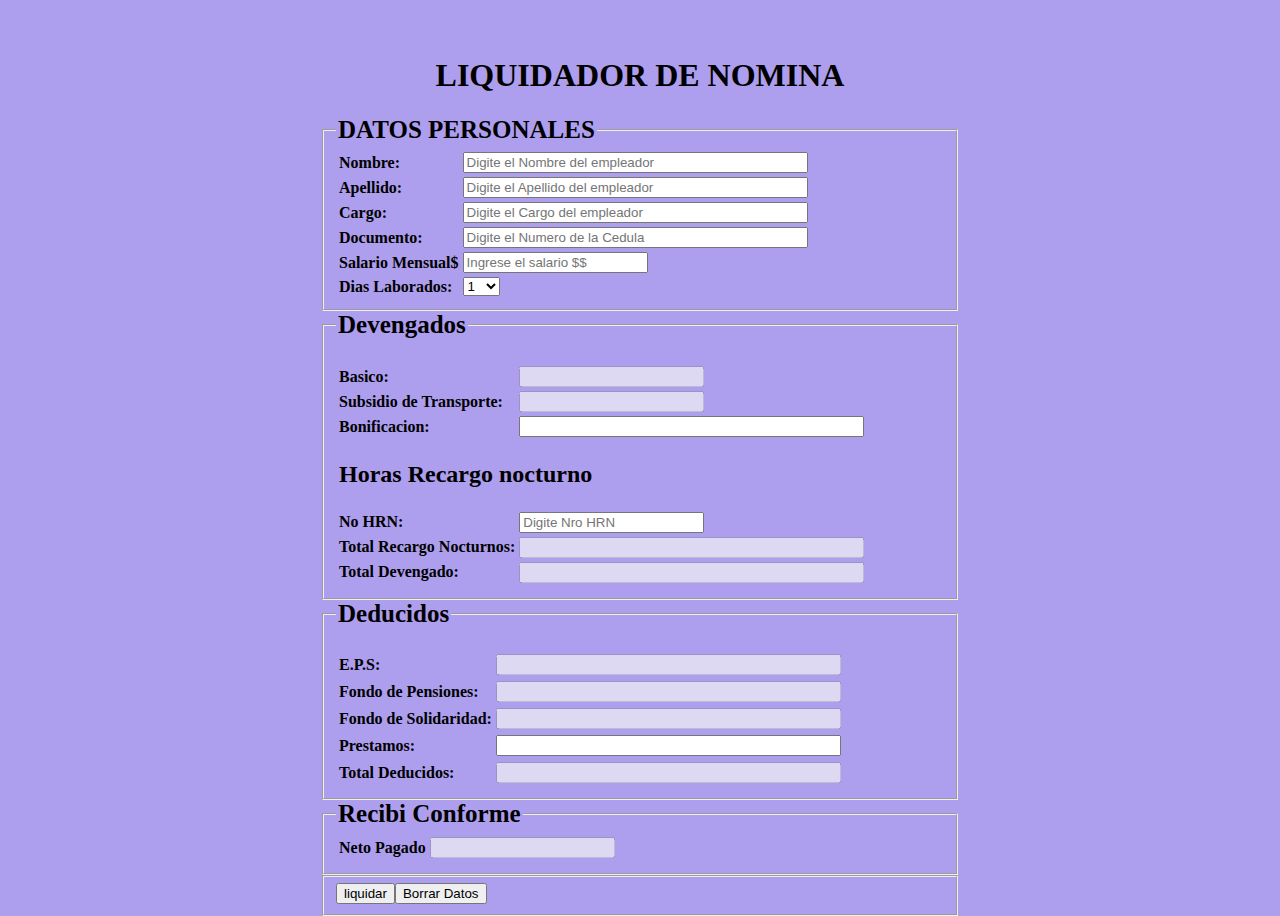
<file: HTML/Ejercicio 1.html>
<!DOCTYPE html>
<html>
<head>
    <link rel="stylesheet" href="/CSS/Ejercicio 1.css">
    <link rel="stylesheet" href="/CSS/Ejercicio 4.css">
    <title>Proyecto Final </title>
    <link rel="stylesheet" href=""> <!-- link de CSS -->
</head>
<body>
    <br><br>
    <h1 style="text-align:center;">LIQUIDADOR DE NOMINA</h1>
    <form name="nomina" id="nomina">
        <fieldset id="fieldset1">
        <table id="table1">
        <legend> DATOS PERSONALES</legend>
        <th>Nombre:<td> <input type="text" name="nombre" size="40" max="20" placeholder="Digite el Nombre del empleador"><tr>
        <th>Apellido: <td><input type="text" name="apellido" size="40" max="20" placeholder="Digite el Apellido del empleador"><tr>
        <th>Cargo: <td><input type="text" name="cargo" size="40" max="20" placeholder="Digite el Cargo del empleador"><tr>
        <th>Documento: <td><input type="text" name="documento" size="40" max="20" placeholder="Digite el Numero de la Cedula"><tr>
        <th>Salario Mensual$ <td><input type="text" name="salario" id="salario" placeholder="Ingrese el salario $$"><tr>
       <th>Dias Laborados: <td><select  id="dias" name="dias">
       <option>1<option>2<option>3<option>4<option>5<option>6<option>7<option>8<option>9<option>10<option>11<option>12<option>13<option>14<option>15<option>16<option>17<option>18<option>19<option>20<option>21<option>22<option>23<option>24<option>25<option>26<option>26<option>27<option>28<option>29<option>30
        </select>
    </table>
</fieldset>
<fieldset>
    <table>
    <legend> Devengados</legend>
        <tr><th>Basico:</th><td><input type="text" name="basico" id="basico" disabled></td></tr>
        <tr><th>Subsidio de Transporte:</th><td><input type="text" name="subsidio" id="subsidio" disabled></td></tr>
        <tr><th>Bonificacion:</th><td><input type="text" name="bonif" size="40" max="20" id="bonif"></td></tr>
        <tr><th colspan="2"><h2> Horas Recargo nocturno</h2></th></tr>
        <tr>
        <th>No HRN:</th><td><input type="text" id="hrn" name="hed" placeholder="Digite Nro HRN"></td></tr>
        <tr><th>Total Recargo Nocturnos:</th><td><input type="text" name="totalrec" id="totrecn" size="40" disabled><td></td>
        <br>
        <tr><th>Total Devengado: </th><td><input type="text" name="totaldev" id="totaldev" size="40" max="20" disabled></td><tr>
    </table>
   </fieldset>
   <fieldset>
    <table>
        <legend> Deducidos</legend>
        <tr><th>E.P.S:</th><td><input type="text" name="eps" id="eps" size="40" max="20" disabled></td><tr>
        <tr><th>Fondo de Pensiones:</th><td><input type="text" name="pension" id="pension" size="40" max="20" disabled></td><tr>
        <tr><th>Fondo de Solidaridad:</th><td><input type="text" name="fondos" id="fondos" size="40" max="20" disabled></td><tr>
        <tr><th>Prestamos:</th><td><input type="text" name="prestamo" size="40" max="20" id="prestam"></td><tr>
        <br>
        <tr><th>Total Deducidos:</th><td><input type="text" name="totaldedu" id="totaldedu" size="40" max="20" disabled></td><tr>
    </table>
   </fieldset>
   <fieldset>
    <table>
        <legend> Recibi Conforme</legend>
        <th> Neto Pagado </th><td><input type="text" name="neto" id="neto" disabled></td><tr>
    </table>
   </fieldset>
   <fieldset>
    <table>
    <input type="button" value="liquidar" onclick="liquidar()" value="liquidar">
    <input type="reset" name="borrar" value="Borrar Datos">
    </table>
   </fieldset>
</form>
<script src="/JS/EJERCICIO2.JS"></script>
</body>
</html>
</file>
<file: CSS/Ejercicio 1.css>
body{
    color: black;
    background-color: rgb(173, 158, 238);
    padding: 0px;
    margin: 0px;
    text-align: left;
}

fieldset{
    color: black;
}
form {
    width: 50%;
    margin: auto;
}
legend{
    font-size: 25px;
    font-weight: bold;
}
</file>
<file: CSS/Ejercicio 4.css>
.container{  
    border-radius: 5px;
    overflow: hidden;
    width:400px;
    max-width: 100%;
}
.header{

     padding:20px 40px;
}
.header h2{
margin:0;
}
#registro{
    border-color: white;
}
.form{
    padding:30px 40px;
}

.form-control{
    margin-bottom: 10px;
    padding-bottom: 20px;
    position: relative;
}
.form-control label{
   display: inline-block;
   margin-bottom: 5px;
}
.form-control input{
    display:block;
    font-family: inherit;
    font: size 14px;
    padding:20px;
    width: 100%;
    }
.form-control i{
        visibility: hidden;
        position:absolute;
        top:40%;
        right: 10px;
    }
.form-control input:focus{
    outline:0 none;
}
.form-control.success input{
    border-color:springgreen;
}
.form-control.error input{
    border-color:red;
}
.form-control.error textarea{
    border-color:red;
}
.form-control.success textarea{
    border-color:springgreen;
}
.form-control.success i.fa-check-circle{
    color:lime;
    visibility: visible;
}
.form-control.error i.fa-exclamation-circle{
    color:red;
    visibility: visible;
}
.form-control small{
    color:red;
    position: absolute;
    bottom:0;
    left:0;
    visibility: hidden;
}
.form-control.error small{
    visibility: visible;
    text-align: center;
}
.form button{
    border-radius: 4px;
    display: block;
    font-family: inherit;
    padding:10px;
    margin-top: 20px;
    width: 100%;
}
</file>
